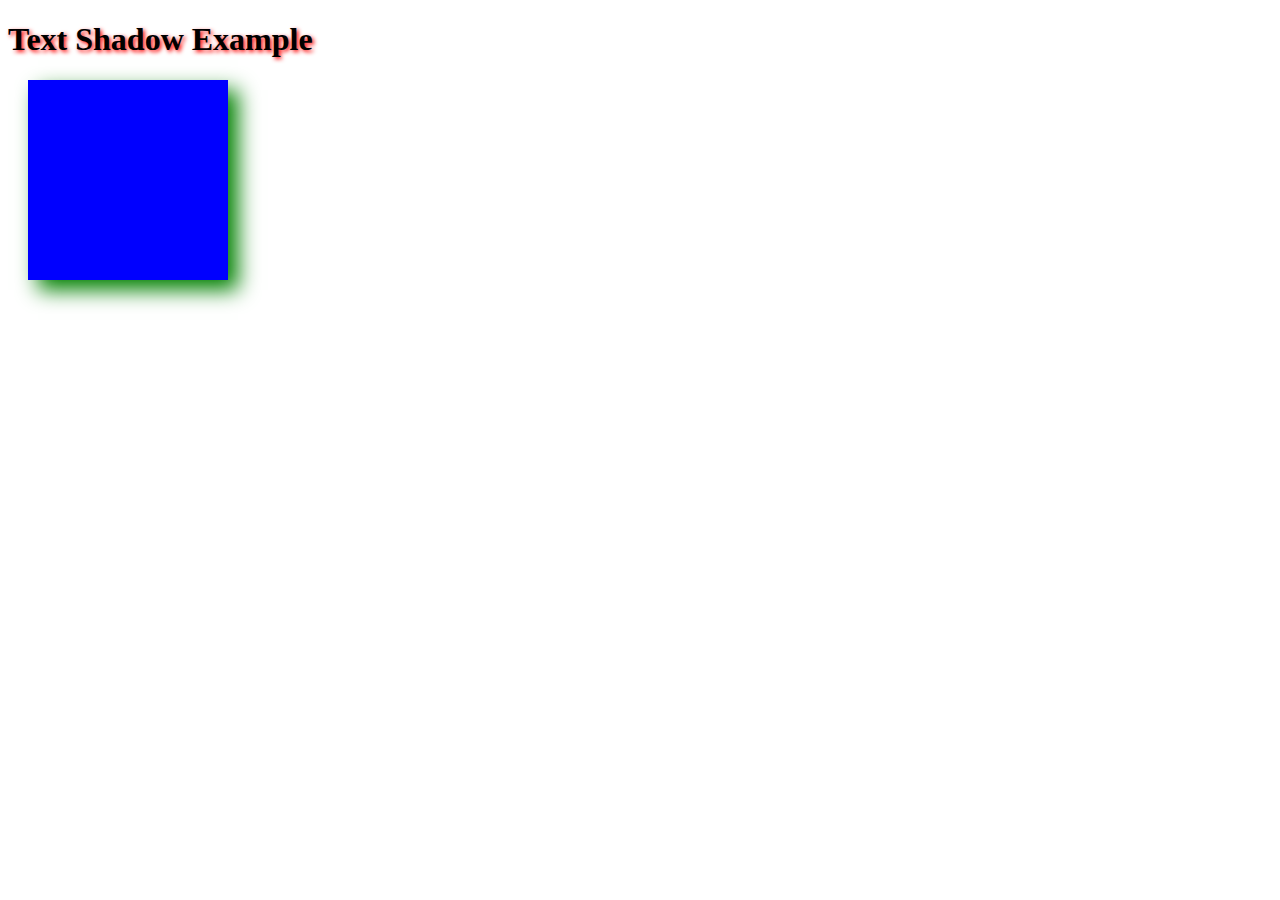
<file: text.html>
<!DOCTYPE html>
<html lang="en">
<head>
    <meta charset="UTF-8">
    <meta name="viewport" content="width=device-width, initial-scale=1.0">
    <title>Document</title>
    <link rel="stylesheet" href="text.css"> 
</head>
<body>
    <h1 class="heading">Text Shadow Example</h1>
    <div class="box"></div>
    
</body>
</html>
</file>
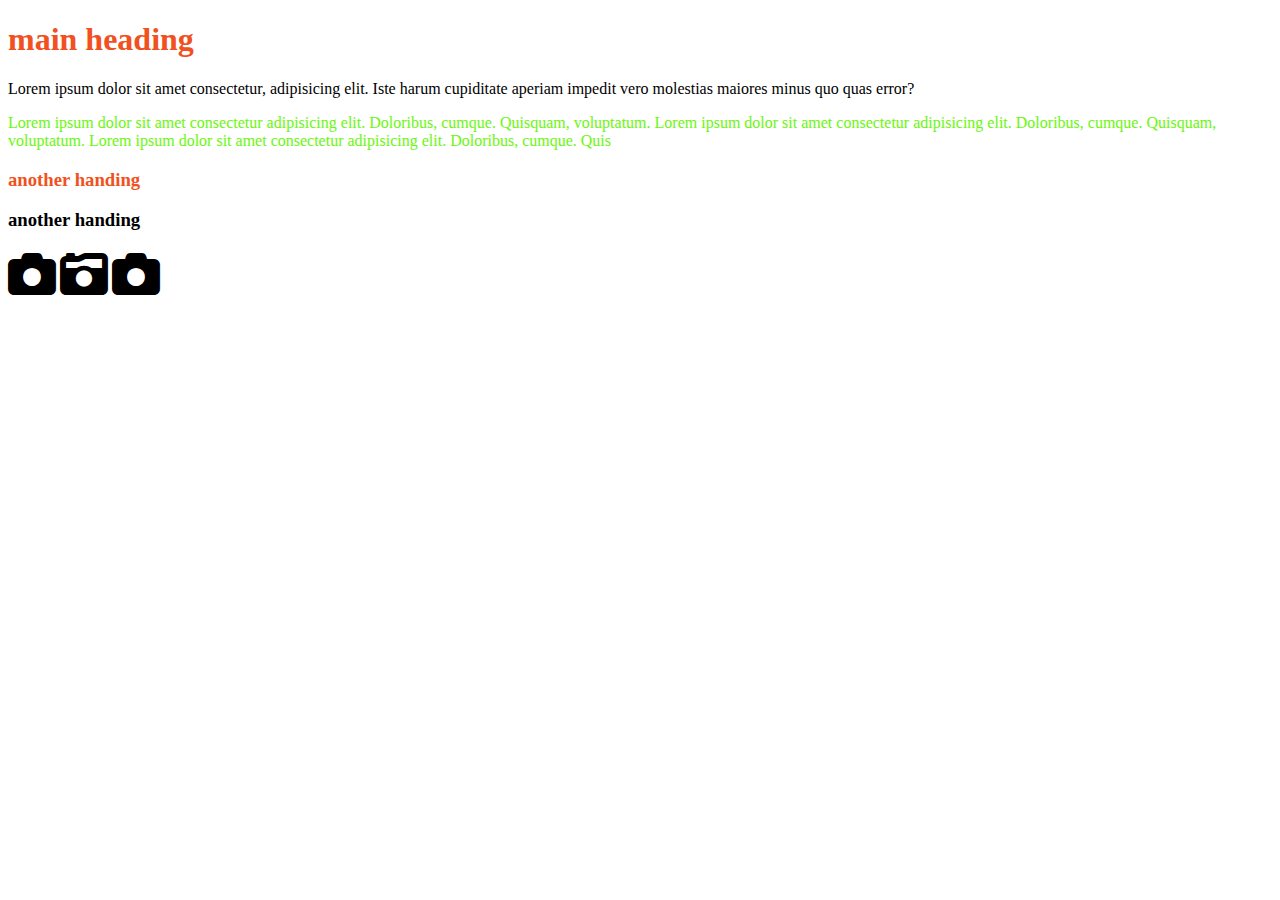
<file: variable.html>
<!DOCTYPE html>
<html lang="en">
<head>
    <meta charset="UTF-8">
    <meta name="viewport" content="width= , initial-scale=1.0">
    <title>Document</title>
    <link rel="stylesheet" href="variable.css">
    <link rel="stylesheet" href="https://cdnjs.cloudflare.com/ajax/libs/font-awesome/6.0.0/css/all.min.css" integrity="sha512-9usAa10IRO0HhonpyAIVpjrylPvoDwiPUiKdWk5t3PyolY1cOd4DSE0Ga+ri4AuTroPR5aQvXU9xC6qOPnzFeg==" crossorigin="anonymous" referrerpolicy="no-referrer" />
</head>
<body>
    <h1 class="heading" > main heading</h1>
    <p class="text">Lorem ipsum dolor sit amet consectetur, adipisicing elit. Iste harum cupiditate aperiam impedit vero molestias maiores minus quo quas error?</p>
    <div class="main">
        <p class="main-text">Lorem ipsum dolor sit amet consectetur adipisicing elit. Doloribus, cumque. Quisquam, voluptatum. 
            Lorem ipsum dolor sit amet consectetur adipisicing elit. Doloribus, cumque. Quisquam, voluptatum.
            Lorem ipsum dolor sit amet consectetur adipisicing elit. Doloribus, cumque. Quis
        </p>
    </div>
    <h3 class="second-heading">
        another handing </h3>
      <h3 class="third-heading">
        another handing </h3>  
        <i class="fas fa-camera fa-3x"></i>
        <i class="fas fa-camera-retro fa-3x"></i> 
        <i class="fas fa-camera-alt fa-3x "></i>
       
        
</body>
</html>
</file>
<file: text.css>
h1.heading {
    font-size: 2em;         
    text-shadow: 2px 2px 4px red;
}
.box{
    width: 200px;
    height: 200px;
    background : blue;
    margin: 20px;
    box-shadow: 10px 10px 20px green;
   
}
</file>
<file: variable.css>
:root {
    --heading-color: #f15120;
    --text-color: #32ff0e;
    --main-color: #1313fa;
    --second-heading-color: #f15120;
    --third-heading-color: #16ada6;
    --maintransition: all 0.3s ease-in-out;
}
.heading {
    color: var(--heading-color);
}
.second-heading {
    color: var(--second-heading-color);
    transition: var(--maintransition);
}
.second-heading:hover {

    color: var(--text-color);
}
div{
    --primaryRed: #69f70b;
}
.main-text {
    color: var(--primaryRed);
}
.third-heading {
    color: var(--primaryRed);
    
}
</file>
